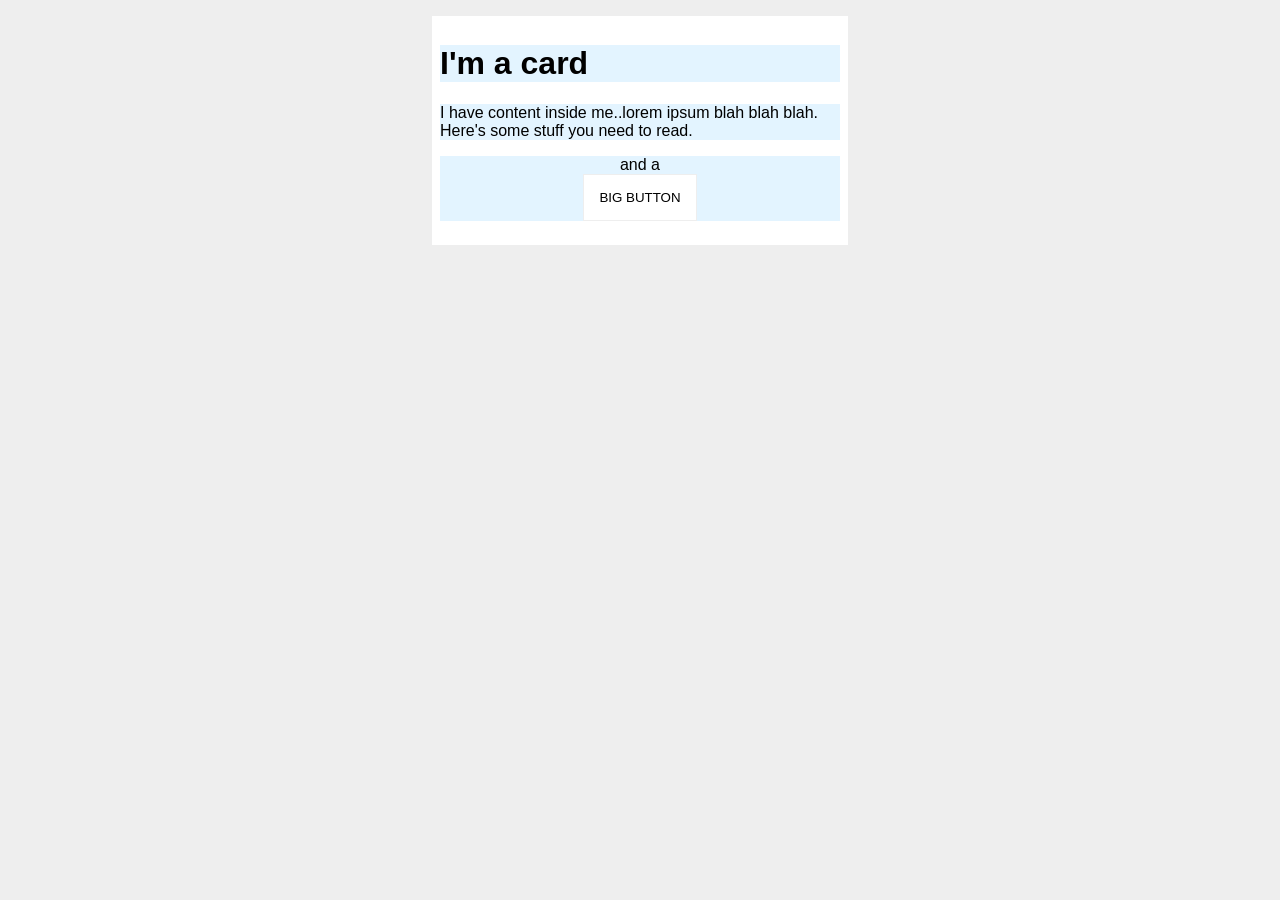
<file: foundations/block-and-inline/02-margin-and-padding-2/index.html>
<!DOCTYPE html>
<html lang="en">
  <head>
    <meta charset="UTF-8">
    <meta http-equiv="X-UA-Compatible" content="IE=edge">
    <meta name="viewport" content="width=device-width, initial-scale=1.0">
    <title>Margin and Padding exercise 2</title>
    <link rel="stylesheet" href="style.css">
  </head>
  <body>
    <div class="card">
      <h1 class="title">I'm a card</h1>
      <p class="content">I have content inside me..lorem ipsum blah blah blah. Here's some stuff you need to read.</p>
      <p class="button-container">and a <button>BIG BUTTON</button></p>
    </div>
  </body>
</html>
</file>
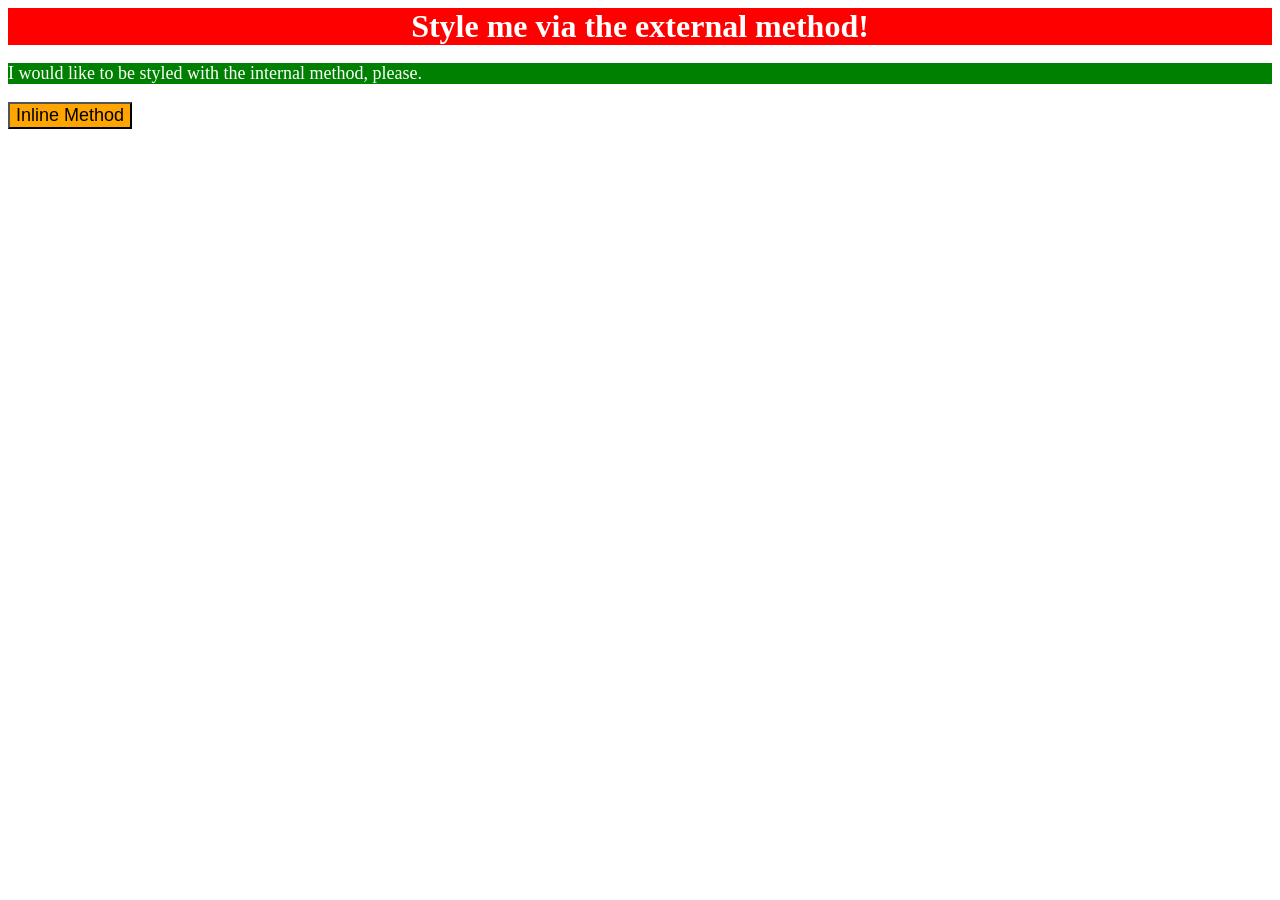
<file: foundations/intro-to-css/01-css-methods/index.html>
<!DOCTYPE html>
<html lang="en">
  <head>
    <meta charset="UTF-8">
    <meta http-equiv="X-UA-Compatible" content="IE=edge">
    <meta name="viewport" content="width=device-width, initial-scale=1.0">
    <link rel="stylesheet" href="styles.css">
    <title>Methods for Adding CSS</title>
    <style>
      p {
        background-color: green;
        color: white;
        font-size: 18px;
      }
    </style>
  </head>
  <body>
    <div>Style me via the external method!</div>
    <p>I would like to be styled with the internal method, please.</p>
    <button style ="background-color: orange; font-size: 18px;">Inline Method</button>
  </body>
</html>
</file>
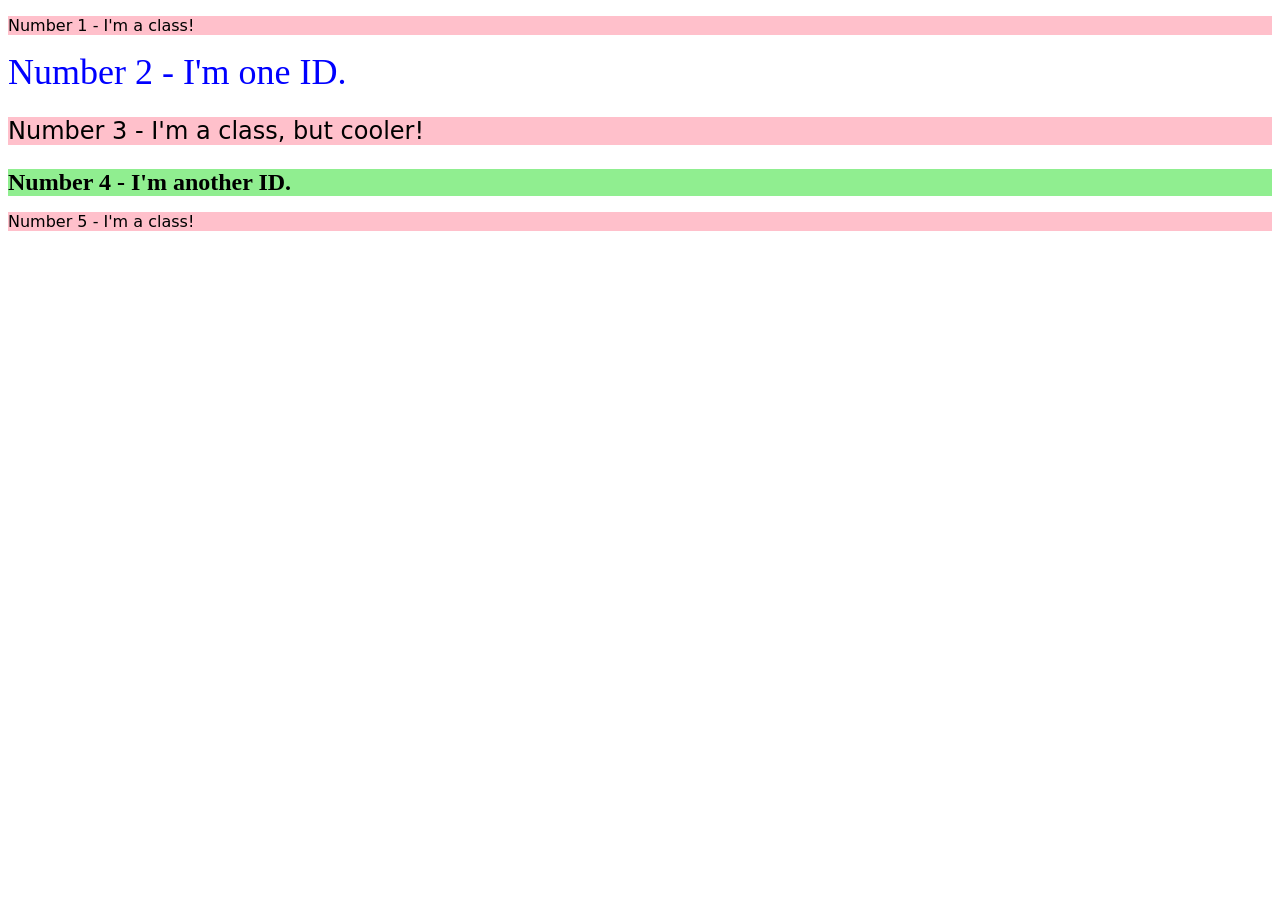
<file: foundations/intro-to-css/02-class-id-selectors/index.html>
<!DOCTYPE html>
<html lang="en">
  <head>
    <meta charset="UTF-8">
    <meta http-equiv="X-UA-Compatible" content="IE=edge">
    <meta name="viewport" content="width=device-width, initial-scale=1.0">
    <title>Class and ID Selectors</title>
    <link rel="stylesheet" href="style.css">
  </head>
  <body>
    <p class="odd">Number 1 - I'm a class!</p>
    <div id="second">Number 2 - I'm one ID.</div>
    <p class="odd third">Number 3 - I'm a class, but cooler!</p>
    <div id="fourth">Number 4 - I'm another ID.</div>
    <p class="odd">Number 5 - I'm a class!</p>
  </body>
</html>
</file>
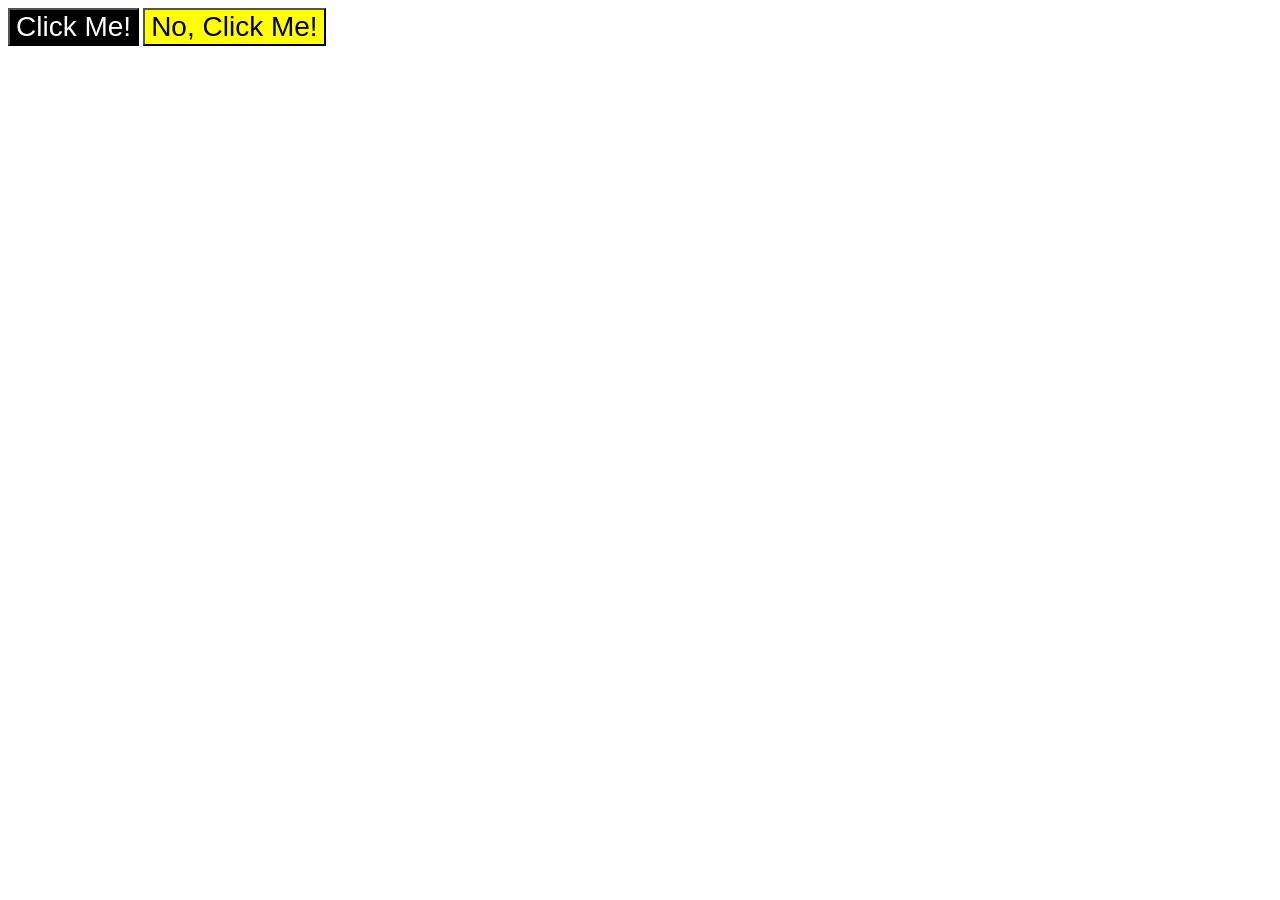
<file: foundations/intro-to-css/03-grouping-selectors/index.html>
<!DOCTYPE html>
<html lang="en">
  <head>
    <meta charset="UTF-8">
    <meta http-equiv="X-UA-Compatible" content="IE=edge">
    <meta name="viewport" content="width=device-width, initial-scale=1.0">
    <title>Grouping Selectors</title>
    <link rel="stylesheet" href="style.css">
  </head>
  <body>
    <button class="first button">Click Me!</button>
    <button class="second button">No, Click Me!</button>
  </body>
</html>
</file>
<file: foundations/block-and-inline/02-margin-and-padding-2/style.css>
body {
  background: #eee;
  font-family: sans-serif;
}

.card {
  width: 400px;
  background: #fff;
  margin: 16px auto;
  border: 8px solid white;
}

.title {
  background: #e3f4ff;
}

.content {
  background: #e3f4ff;
}

.button-container {
  background: #e3f4ff;
  text-align: center;
}

button {
  background: white;
  border: 1px solid #eee;
  display: block;
  margin: 0 auto;
  padding: 15px;
}
</file>
<file: foundations/intro-to-css/01-css-methods/styles.css>
div {
    background-color: red;
    color: white;
    font-size: 32px;
    text-align: center;
    font-weight: bold;
}
</file>
<file: foundations/intro-to-css/02-class-id-selectors/style.css>
/* Add CSS Styling */
.odd {
    background-color: pink;
    font-family: 'Verdana', 'DejaVu Sans', 'sans-serif';
}

.third {
    font-size: 24px;
}

#second {
    color: blue;
    font-size: 36px;
}

#fourth {
    background-color: lightgreen;
    font-size: 24px;
    font-weight: bold;
}
</file>
<file: foundations/intro-to-css/03-grouping-selectors/style.css>
.button {
    font-size: 28px;
    font-family: 'Helvetica', 'Times New Roman', 'sans-serif';
}

.first {
    background-color: black;
    color: white;
}

.second {
    background-color: yellow;
}
</file>
